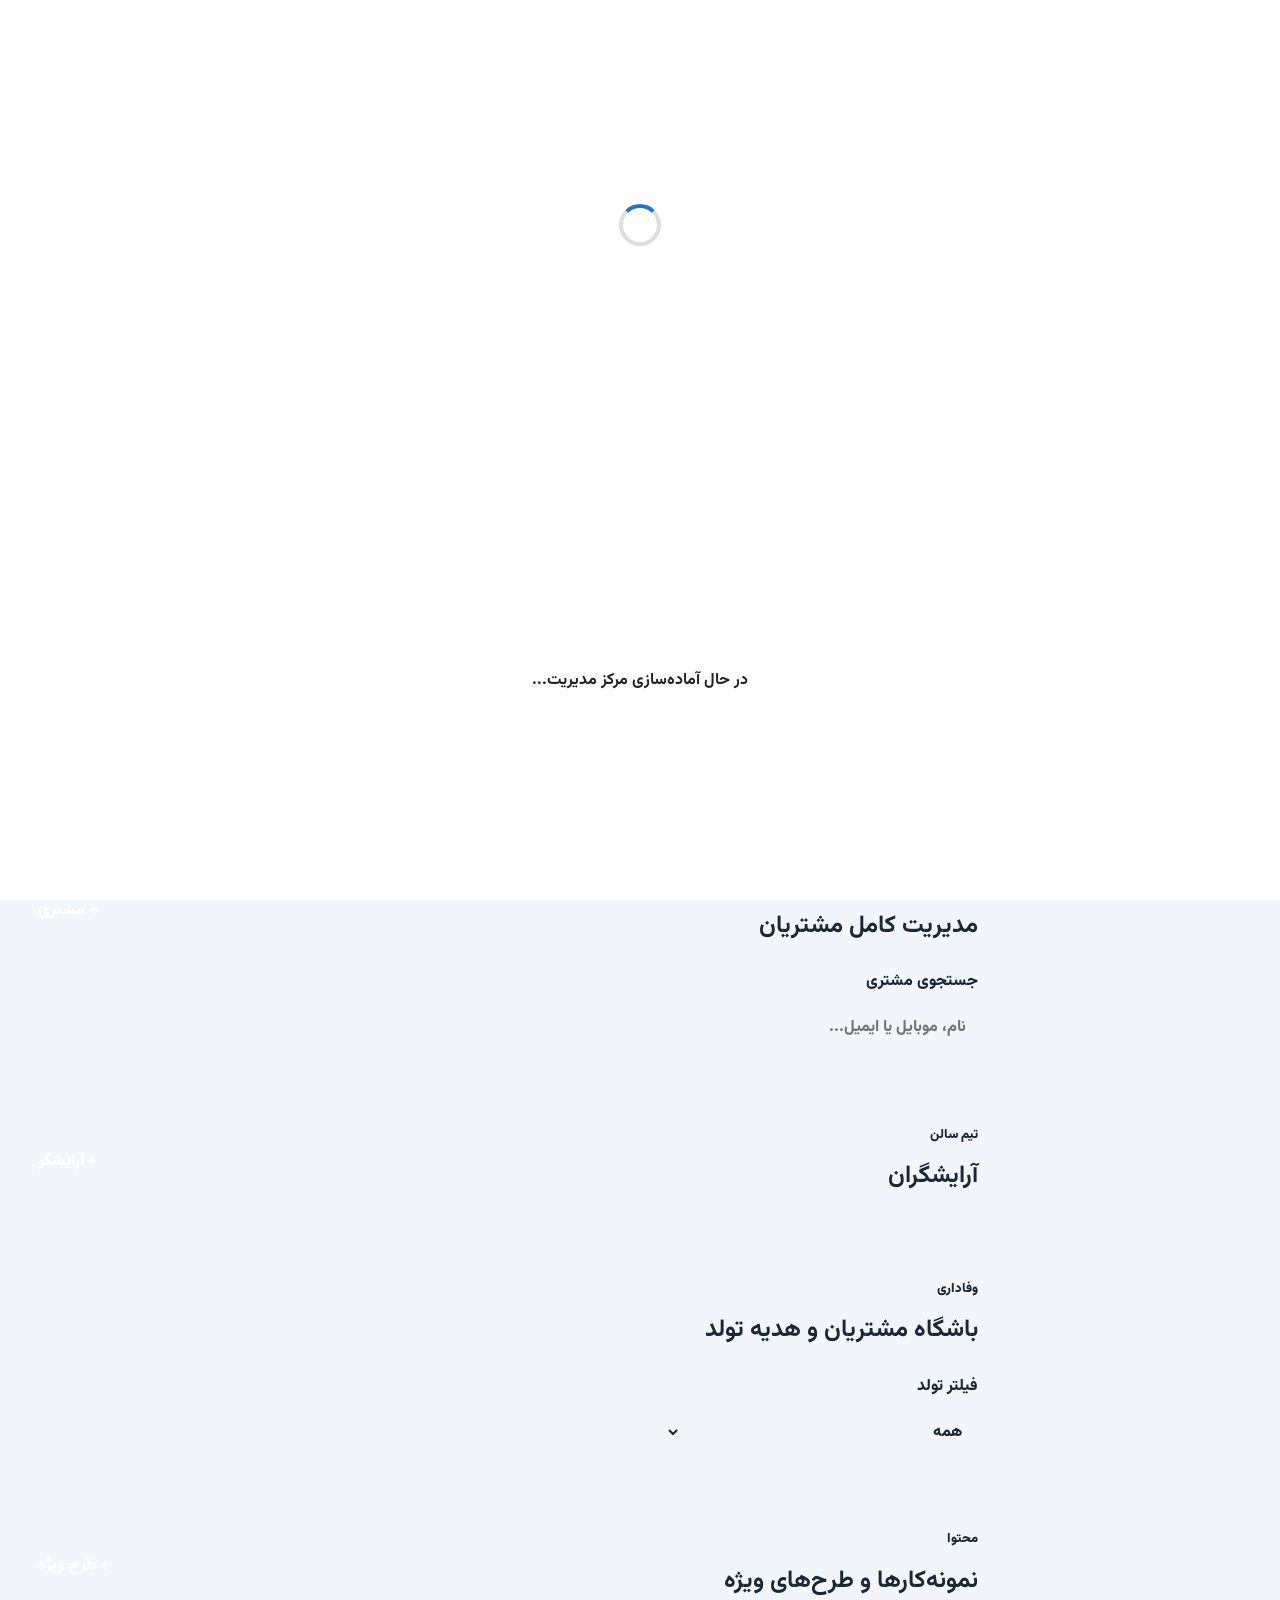
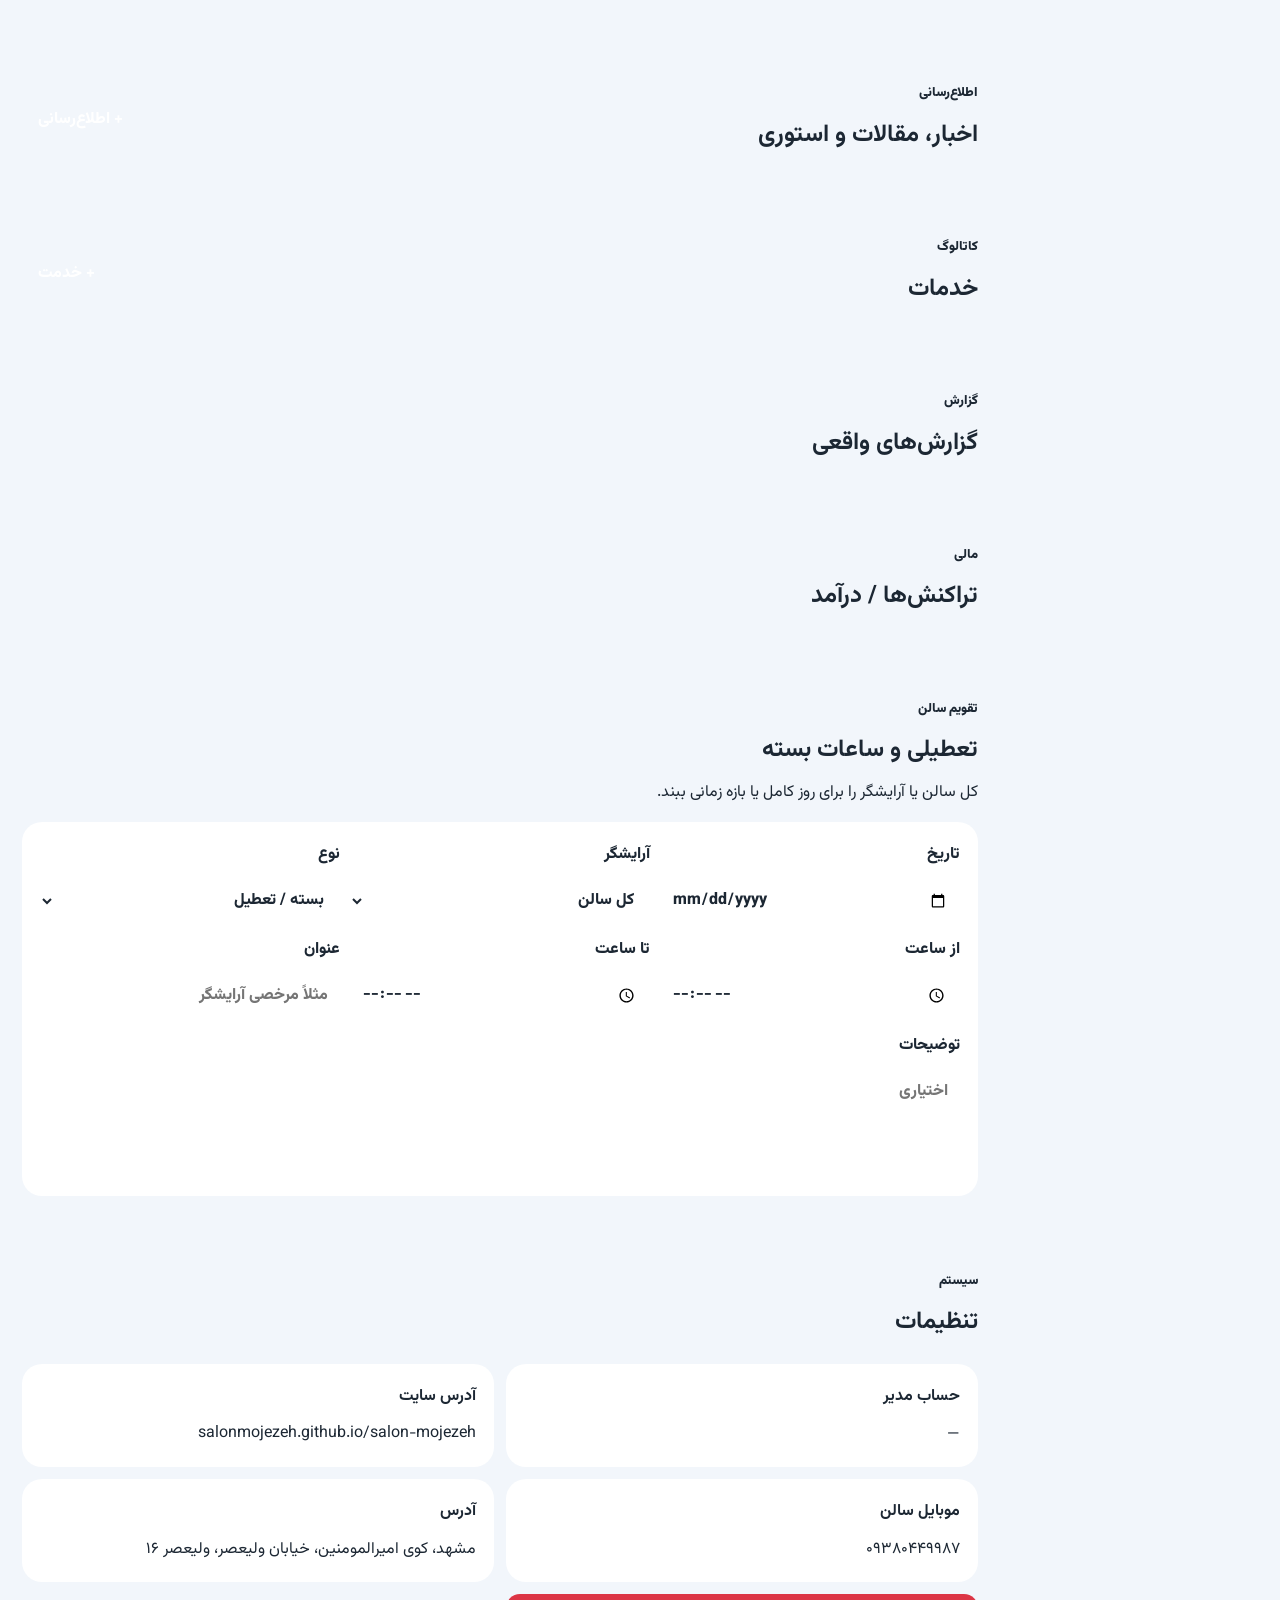
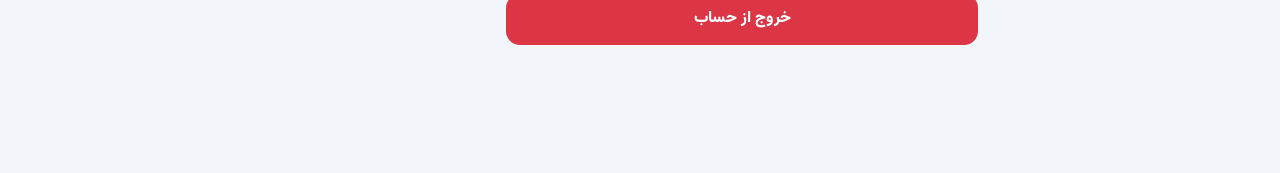
<file: admin.html>
<!doctype html>
<html lang="fa" dir="rtl">
<head>
<meta charset="utf-8"><meta name="viewport" content="width=device-width,initial-scale=1">
<title>مرکز مدیریت | سالن معجزه</title>
<link rel="preconnect" href="https://fonts.googleapis.com"><link rel="preconnect" href="https://fonts.gstatic.com" crossorigin>
<link href="https://fonts.googleapis.com/css2?family=Vazirmatn:wght@400;500;600;700;800&display=swap" rel="stylesheet">
<link rel="stylesheet" href="style.css"><link rel="stylesheet" href="admin.css">
</head>
<body>
<div id="adminLoader" class="admin-loader"><div class="spinner"></div><strong>در حال آماده‌سازی مرکز مدیریت...</strong></div>
<div id="adminOverlay" class="admin-overlay"></div>
<aside id="adminSidebar" class="admin-sidebar">
  <div class="sidebar-brand"><div class="brand-mark">م</div><div><strong>سالن معجزه</strong><span>استایل شما، معجزه ماست</span></div><button id="closeAdminSidebar" class="sidebar-close">×</button></div>
  <div class="admin-user"><div id="adminAvatar">م</div><div><strong id="adminName">مدیر سالن</strong><span id="adminRole">مدیر سالن</span></div></div>
  <nav>
    <button data-target="dashboard">⌂ <span>خانه</span></button><button data-target="reservationsSection">▣ <span>رزروها</span></button>
    <button data-target="customersSection">♙ <span>مشتریان</span></button><button data-target="barbersSection">✂ <span>آرایشگران</span></button>
    <button data-target="clubSection">★ <span>باشگاه مشتریان</span></button><button data-target="portfolioSection">▧ <span>نمونه‌کارها</span></button>
    <button data-target="newsSection">◈ <span>اخبار و مقالات</span></button><button data-target="servicesSection">✦ <span>خدمات</span></button>
    <button data-target="reportsSection">▤ <span>گزارش‌ها</span></button><button data-target="transactionsSection">₺ <span>تراکنش‌ها</span></button>
    <button data-target="availabilitySection">◷ <span>تعطیلی و ساعات بسته</span></button><button data-target="settingsSection">⚙ <span>تنظیمات</span></button>
  </nav>
</aside>
<header id="adminHeader" class="site-header admin-header">
  <button id="menuBtn" class="icon-btn" aria-label="منو">☰</button>
  <a href="profile.html" class="header-profile">◉</a>
  <div class="header-title"><strong>سالن معجزه</strong><small>استایل شما، معجزه ماست</small></div>
  <button id="themeToggle" class="icon-btn" aria-label="تغییر تم"><span id="themeIcon">☾</span></button>
</header>
<main class="admin-main">
<section id="dashboard" class="dashboard-section">
  <div class="page-head"><div><span class="eyebrow">مرکز مدیریت</span><h1>داشبورد سالن</h1><p id="todayLabel">—</p></div><div class="head-actions"><button id="adminRefresh" class="outline-btn">↻</button><button id="quickReservation" class="primary-btn">+ رزرو</button></div></div>
  <div class="global-tools"><div class="global-search"><span>⌕</span><input id="globalSearch" type="search" placeholder="جستجو در مشتری، رزرو، آرایشگر، خدمت و ساعت..." autocomplete="off"></div><div class="quick-story" data-target="newsSection"><b>📢</b><span>اطلاع‌رسانی</span><small id="noticePreview">استوری سالن</small></div><div class="quick-offer" data-target="portfolioSection"><b>🎁</b><span>طرح ویژه</span><small id="offerPreview">پیشنهاد ویژه</small></div></div>
  <div id="searchResults" class="search-results" hidden></div><div id="adminMessage" class="admin-message" hidden></div><div id="statsGrid" class="stats-grid"></div>
  <div class="dashboard-grid"><section class="card"><div class="card-head"><div><h2>رزروهای امروز</h2><p>جدول زمانی کامل آرایشگر</p></div><button data-target="reservationsSection" class="text-btn">مشاهده همه</button></div><div id="todayReservations" class="mini-list"></div></section><section class="card"><div class="card-head"><div><h2>تولدهای نزدیک</h2><p>هدیه باشگاه مشتریان</p></div><button data-target="clubSection" class="text-btn">باشگاه</button></div><div id="birthdayPreview" class="mini-list"></div></section></div>
  <div class="mobile-sections"><button class="colored-row purple" data-target="reservationsSection"><span>▣ رزروها</span><b>›</b></button><button class="colored-row green" data-target="customersSection"><span>♙ مشتریان</span><b>›</b></button><button class="colored-row violet" data-target="barbersSection"><span>✂ آرایشگران</span><b>›</b></button><button class="colored-row gold" data-target="clubSection"><span>★ باشگاه مشتریان</span><b>›</b></button><button class="colored-row cyan" data-target="availabilitySection"><span>◷ تعطیلی و ساعات بسته</span><b>›</b></button><button class="colored-row pink" data-target="servicesSection"><span>✦ خدمات</span><b>›</b></button><button class="colored-row teal" data-target="reportsSection"><span>▤ گزارش‌ها</span><b>›</b></button><button class="colored-row dark" data-target="settingsSection"><span>⚙ تنظیمات</span><b>›</b></button></div>
</section>
<section id="reservationsSection" class="panel-section"><div class="section-title"><div><span class="eyebrow">عملیات روزانه</span><h2>رزروها</h2></div><button id="newReservationBtn" class="primary-btn">+ ثبت رزرو</button></div>
  <div class="schedule-toolbar"><button id="prevDay" class="outline-btn">‹ روز قبل</button><div><strong id="scheduleDateLabel">—</strong><input id="scheduleDate" type="date"></div><button id="nextDay" class="outline-btn">روز بعد ›</button></div>
  <div class="filters"><label>آرایشگر<select id="reservationBarberFilter"><option value="">همه آرایشگران</option></select></label><label>وضعیت<select id="reservationStatusFilter"><option value="">همه</option><option value="reserved">رزرو شده</option><option value="completed">تکمیل شده</option><option value="cancelled">لغو شده</option><option value="no_show">عدم مراجعه</option></select></label><label>جستجو<input id="reservationSearch" type="search" placeholder="مشتری، موبایل، خدمت..."></label></div>
  <div id="daySchedule" class="day-schedule"></div><div id="reservationsList" class="reservation-grid"></div>
</section>
<section id="customersSection" class="panel-section"><div class="section-title"><div><span class="eyebrow">CRM</span><h2>مدیریت کامل مشتریان</h2></div><button id="addCustomerBtn" class="primary-btn">+ مشتری</button></div><div class="filters one"><label>جستجوی مشتری<input id="customerSearch" type="search" placeholder="نام، موبایل یا ایمیل..."></label></div><div id="customersList" class="customer-grid"></div></section>
<section id="barbersSection" class="panel-section"><div class="section-title"><div><span class="eyebrow">تیم سالن</span><h2>آرایشگران</h2></div><button id="addBarberBtn" class="primary-btn">+ آرایشگر</button></div><div id="barbersList" class="barber-grid"></div></section>
<section id="clubSection" class="panel-section"><div class="section-title"><div><span class="eyebrow">وفاداری</span><h2>باشگاه مشتریان و هدیه تولد</h2></div></div><div class="filters"><label>فیلتر تولد<select id="birthdayFilter"><option value="all">همه</option><option value="30">۳۰ روز آینده</option><option value="today">امروز</option></select></label></div><div id="clubList" class="club-grid"></div></section>
<section id="portfolioSection" class="panel-section"><div class="section-title"><div><span class="eyebrow">محتوا</span><h2>نمونه‌کارها و طرح‌های ویژه</h2></div><button id="addOfferBtn" class="primary-btn">+ طرح ویژه</button></div><div id="offersList" class="content-grid"></div></section>
<section id="newsSection" class="panel-section"><div class="section-title"><div><span class="eyebrow">اطلاع‌رسانی</span><h2>اخبار، مقالات و استوری</h2></div><button id="addNoticeBtn" class="primary-btn">+ اطلاع‌رسانی</button></div><div id="noticesList" class="content-grid"></div></section>
<section id="servicesSection" class="panel-section"><div class="section-title"><div><span class="eyebrow">کاتالوگ</span><h2>خدمات</h2></div><button id="addServiceBtn" class="primary-btn">+ خدمت</button></div><div id="servicesList" class="service-grid"></div></section>
<section id="reportsSection" class="panel-section"><div class="section-title"><div><span class="eyebrow">گزارش</span><h2>گزارش‌های واقعی</h2></div></div><div id="reportsGrid" class="reports-grid"></div></section>
<section id="transactionsSection" class="panel-section"><div class="section-title"><div><span class="eyebrow">مالی</span><h2>تراکنش‌ها / درآمد</h2></div></div><div id="transactionsGrid" class="reports-grid"></div></section>
<section id="availabilitySection" class="panel-section"><div class="section-title"><div><span class="eyebrow">تقویم سالن</span><h2>تعطیلی و ساعات بسته</h2><p>کل سالن یا آرایشگر را برای روز کامل یا بازه زمانی ببند.</p></div></div><form id="availabilityForm" class="availability-form card"><input id="availabilityEditId" type="hidden"><div class="form-grid"><label>تاریخ<input id="blockDate" type="date" required></label><label>آرایشگر<select id="blockBarber"><option value="">کل سالن</option></select></label><label>نوع<select id="blockType"><option value="closed">بسته / تعطیل</option><option value="busy">مشغول</option><option value="holiday">تعطیلی مناسبتی</option><option value="leave">مرخصی</option></select></label><label>از ساعت<input id="blockStart" type="time"></label><label>تا ساعت<input id="blockEnd" type="time"></label><label>عنوان<input id="blockTitle" type="text" placeholder="مثلاً مرخصی آرایشگر"></label></div><label>توضیحات<input id="blockReason" type="text" placeholder="اختیاری"></label><div class="form-actions"><button class="primary-btn" type="submit">ذخیره بازه</button><button id="cancelBlockEdit" class="outline-btn" type="button" hidden>لغو ویرایش</button></div><div id="availabilityMessage" class="admin-message" hidden></div></form><div id="availabilityList" class="availability-grid"></div></section>
<section id="settingsSection" class="panel-section"><div class="section-title"><div><span class="eyebrow">سیستم</span><h2>تنظیمات</h2></div></div><div class="settings-grid"><div class="setting-card"><strong>حساب مدیر</strong><span id="settingsEmail">—</span></div><div class="setting-card"><strong>آدرس سایت</strong><span>salonmojezeh.github.io/salon-mojezeh</span></div><div class="setting-card"><strong>موبایل سالن</strong><span>۰۹۳۸۰۴۴۹۹۸۷</span></div><div class="setting-card"><strong>آدرس</strong><span>مشهد، کوی امیرالمومنین، خیابان ولیعصر، ولیعصر ۱۶</span></div><button id="adminLogout" class="logout-setting">خروج از حساب</button></div></section>
</main>
<nav class="mobile-bottom-nav"><button data-target="reservationsSection"><span>▣</span>عملیات</button><button data-target="reportsSection"><span>▤</span>گزارش‌ها</button><button id="mobileQuickAdd" class="fab">+</button><button data-target="dashboard"><span>⌂</span>خانه</button><button data-target="settingsSection"><span>⚙</span>تنظیمات</button></nav>
<div id="modal" class="modal" hidden><div class="modal-card"><button class="modal-close" data-close-modal>×</button><div id="modalBody"></div></div></div>
<script type="module" src="script.js"></script><script type="module" src="admin.js"></script>
</body></html>
</file>
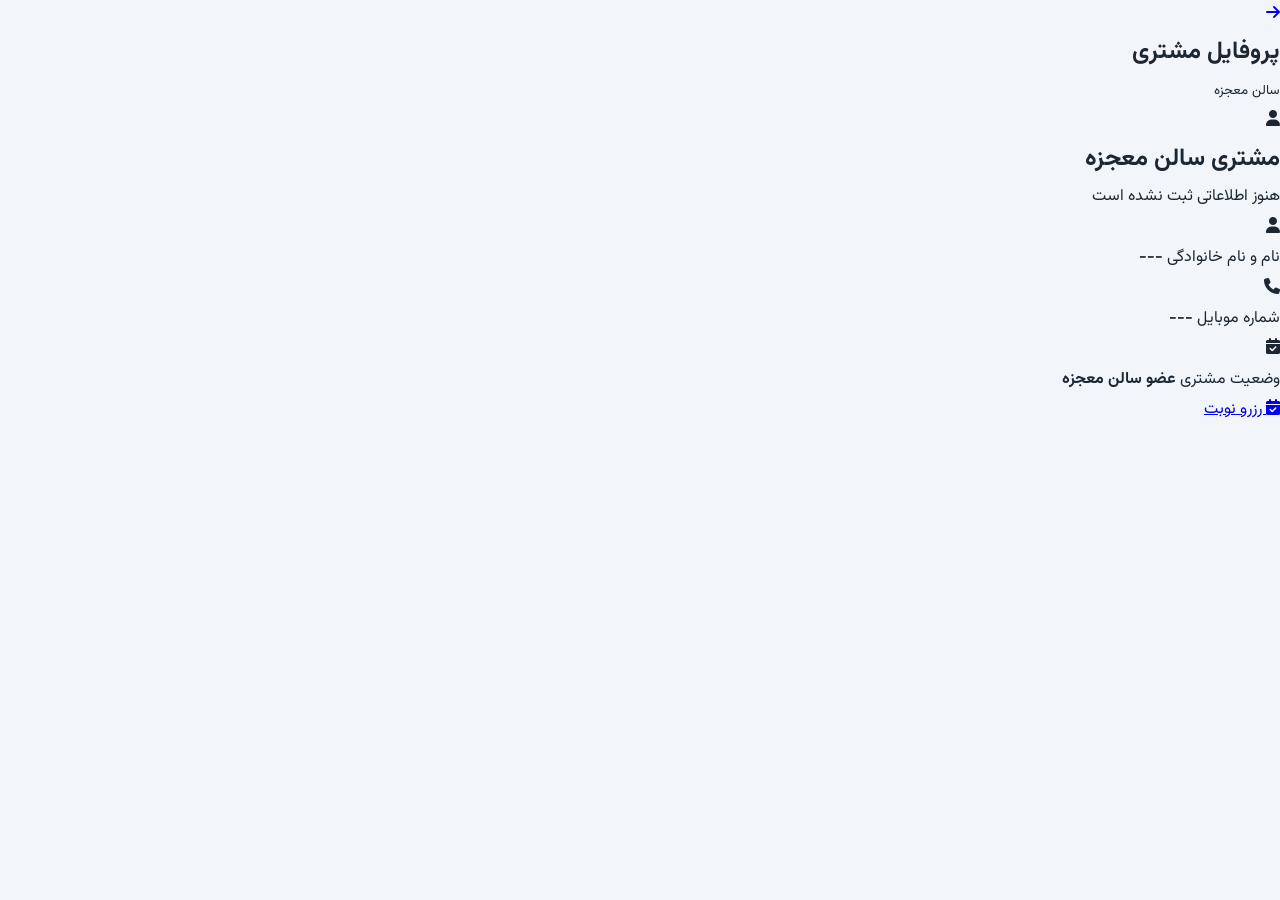
<file: customer.html>
<!DOCTYPE html>
<html lang="fa" dir="rtl">

<head>
    <meta charset="UTF-8">
    <meta name="viewport" content="width=device-width, initial-scale=1.0">

    <title>پروفایل مشتری | سالن معجزه</title>

    <link rel="stylesheet" href="style.css">

    <link rel="stylesheet"
          href="https://fonts.googleapis.com/css2?family=Vazirmatn:wght@300;400;500;600;700;800&display=swap">

    <link rel="stylesheet"
          href="https://cdnjs.cloudflare.com/ajax/libs/font-awesome/6.5.2/css/all.min.css">
</head>

<body>

<header id="header">

    <a href="index.html" class="profile-back">
        <i class="fa-solid fa-arrow-right"></i>
    </a>

    <div class="logo-box">
        <div>
            <h2>پروفایل مشتری</h2>
            <small>سالن معجزه</small>
        </div>
    </div>

</header>


<main class="customer-page">

    <section class="customer-profile-card">

        <div class="customer-avatar">
            <i class="fa-solid fa-user"></i>
        </div>

        <h1 id="customerName">
            مشتری سالن معجزه
        </h1>

        <p id="customerPhone">
            هنوز اطلاعاتی ثبت نشده است
        </p>

        <div class="customer-info">

            <div class="customer-info-item">
                <i class="fa-solid fa-user"></i>

                <div>
                    <span>نام و نام خانوادگی</span>
                    <strong id="customerFullName">---</strong>
                </div>
            </div>


            <div class="customer-info-item">
                <i class="fa-solid fa-phone"></i>

                <div>
                    <span>شماره موبایل</span>
                    <strong id="customerPhoneInfo">---</strong>
                </div>
            </div>


            <div class="customer-info-item">
                <i class="fa-solid fa-calendar-check"></i>

                <div>
                    <span>وضعیت مشتری</span>
                    <strong>عضو سالن معجزه</strong>
                </div>
            </div>

        </div>

        <a href="reserve.html" class="primary-btn">
            <i class="fa-solid fa-calendar-check"></i>
            رزرو نوبت
        </a>

    </section>

</main>


<script type="module">

import {
    getCustomer
} from "./supabase.js";


const customerName =
    document.getElementById("customerName");

const customerPhone =
    document.getElementById("customerPhone");

const customerFullName =
    document.getElementById("customerFullName");

const customerPhoneInfo =
    document.getElementById("customerPhoneInfo");


const phone =
    localStorage.getItem("customerPhone");


if (!phone) {

    customerName.textContent =
        "پروفایل شما";

    customerPhone.textContent =
        "هنوز شماره موبایل ثبت نشده است.";

} else {

    try {

        const customer =
            await getCustomer(phone);


        if (customer) {

            const fullName =
                `${customer.first_name || ""} ${customer.last_name || ""}`.trim();


            customerName.textContent =
                fullName || "مشتری سالن معجزه";

            customerPhone.textContent =
                phone;

            customerFullName.textContent =
                fullName || "---";

            customerPhoneInfo.textContent =
                phone;

        } else {

            customerName.textContent =
                "مشتری سالن معجزه";

            customerPhone.textContent =
                phone;

            customerFullName.textContent =
                "---";

            customerPhoneInfo.textContent =
                phone;

        }

    } catch (error) {

        console.error(
            "Customer profile error:",
            error
        );

        customerName.textContent =
            "خطا در دریافت اطلاعات";

    }

}

</script>

</body>
</html>
</file>
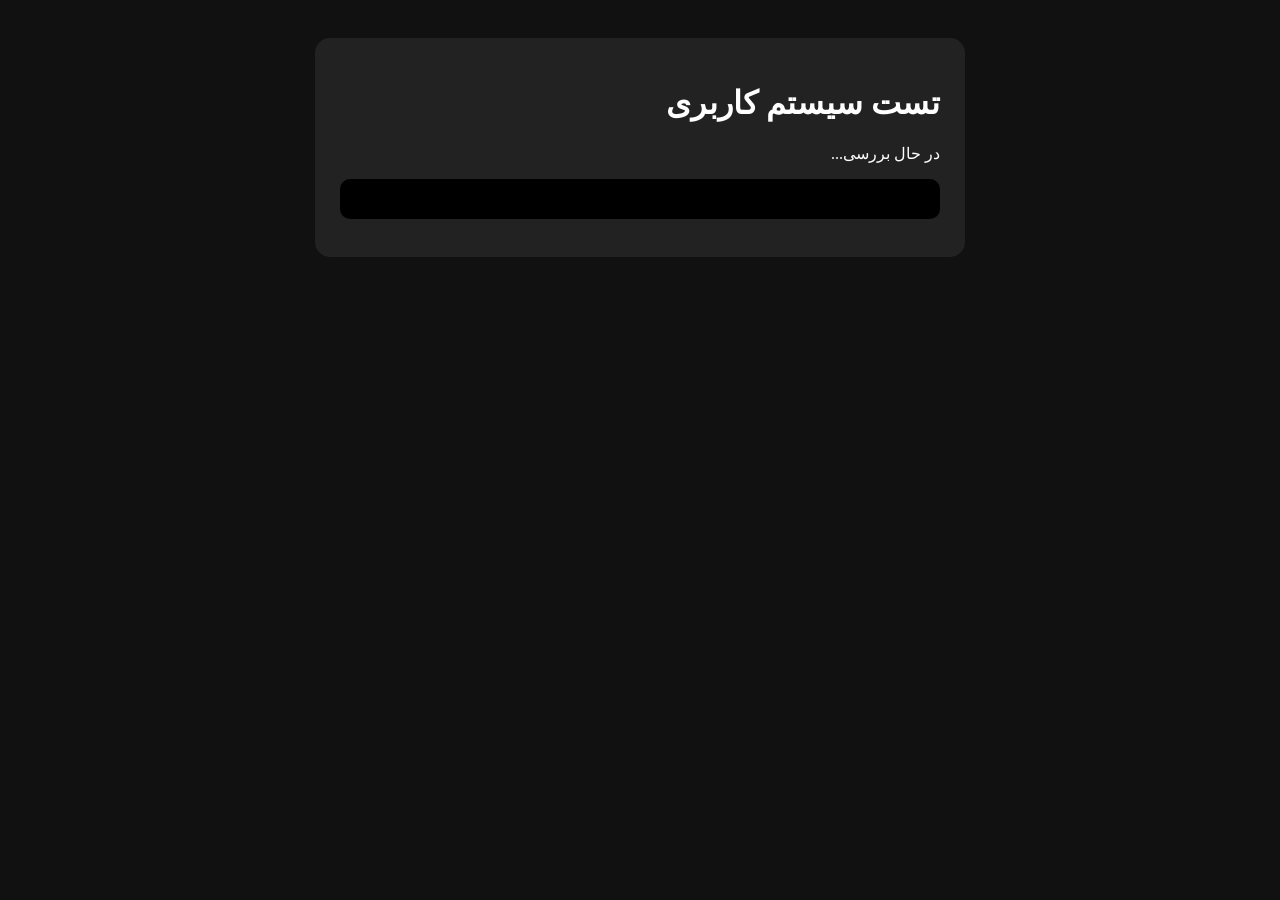
<file: profile-test.html>
<!DOCTYPE html>

<html lang="fa" dir="rtl">

<head>

<meta charset="UTF-8">

<meta name="viewport"
content="width=device-width, initial-scale=1.0">

<title>تست پروفایل</title>

<style>

body{

font-family:Tahoma;

background:#111;

color:white;

padding:30px;

}

.box{

background:#222;

padding:25px;

border-radius:15px;

max-width:600px;

margin:auto;

}

pre{

background:#000;

padding:20px;

border-radius:10px;

overflow:auto;

color:#00ff88;

}

</style>

</head>


<body>


<div class="box">

<h1>تست سیستم کاربری</h1>

<p id="status">

در حال بررسی...

</p>

<pre id="result"></pre>

</div>


<script type="module">

import {

getCurrentUser,

getCurrentUserProfile,

getCurrentBarber

} from "./supabase.js";


const status =
document.getElementById("status");

const result =
document.getElementById("result");


try{


const user =
await getCurrentUser();


if(!user){

status.innerText =
"هیچ کاربری وارد نشده است.";

result.innerText =
"ابتدا باید وارد حساب شوید.";

}

else{


const profile =
await getCurrentUserProfile();


const barber =
await getCurrentBarber();


status.innerText =
"کاربر با موفقیت شناسایی شد.";


result.innerText =
JSON.stringify({

user,

profile,

barber

},null,2);


}


}


catch(error){

console.error(error);

status.innerText =
"خطا در دریافت اطلاعات";

result.innerText =
error.message;

}


</script>


</body>

</html>
</file>
<file: style.css>
/* ===== style.css — صفحه اصلی سالن معجزه ===== */
* { box-sizing: border-box; margin: 0; padding: 0; }
:root {
  --p: #1976d2; --p2: #1565c0; --gold: #d4af37;
  --bg: #f2f6fb; --card: #ffffff; --txt: #1c2733; --sub: #6b7a8c; --line: #e3eaf2;
}
body.dark {
  --p: #d4af37; --p2: #b8962e;
  --bg: #141a22; --card: #1d2530; --txt: #eef3f8; --sub: #9db0c3; --line: #2b3542;
}
body { font-family: Vazirmatn, Tahoma, sans-serif; background: var(--bg); color: var(--txt); line-height: 1.9; }

.topbar { position: sticky; top: 0; z-index: 40; display: flex; align-items: center; gap: 14px;
  background: var(--card); border-bottom: 1px solid var(--line); padding: 10px 16px; }
.brand { font-weight: 800; color: var(--p); font-size: 18px; }
.nav { display: flex; gap: 14px; flex: 1; }
.nav a { color: var(--txt); text-decoration: none; font-size: 14px; }
.nav a:hover { color: var(--p); }
.actions { display: flex; gap: 8px; align-items: center; }
.iconbtn { background: none; border: none; font-size: 20px; cursor: pointer; color: var(--txt); }

.btn { padding: 10px 20px; border-radius: 12px; border: 1px solid var(--line); background: var(--card);
  color: var(--txt); text-decoration: none; cursor: pointer; font-family: inherit; font-size: 14px; display: inline-block; }
.btn.main { background: var(--p); color: #fff; border-color: var(--p); }
body.dark .btn.main { color: #141a22; }
.btn.small { padding: 7px 14px; font-size: 13px; }
.btnrow { display: flex; gap: 10px; flex-wrap: wrap; }
.btnrow.center { justify-content: center; }

.hero { text-align: center; padding: 70px 16px 50px; }
.hero h1 { font-size: 32px; margin-bottom: 10px; }
.hero .gold { color: var(--gold); }
.hero p { color: var(--sub); margin-bottom: 22px; }

.sec { max-width: 1000px; margin: 0 auto; padding: 40px 16px; }
.sec.alt { background: var(--card); }
.sec h2 { text-align: center; color: var(--p); margin-bottom: 24px; font-size: 24px; }

.grid { display: grid; grid-template-columns: repeat(auto-fill, minmax(230px, 1fr)); gap: 14px; }
.cardbox { background: var(--bg); border: 1px solid var(--line); border-radius: 14px; padding: 16px; text-align: center; }
.cardbox h3 { font-size: 16px; margin-bottom: 6px; color: var(--p); }
.cardbox p { font-size: 13px; color: var(--sub); }
.cardbox .price { display: inline-block; margin-top: 8px; font-weight: 700; color: var(--gold); }
.cardbox .img { width: 100%; height: 120px; object-fit: cover; border-radius: 10px; margin-bottom: 10px; }

.contact-card { background: var(--card); border: 1px solid var(--line); border-radius: 14px; padding: 20px; max-width: 480px; margin: 0 auto; text-align: center; }
.contact-card a { color: var(--p); text-decoration: none; }

.footer { text-align: center; color: var(--sub); font-size: 13px; padding: 24px; border-top: 1px solid var(--line); margin-top: 20px; }

@media (max-width: 640px) {
  .nav { display: none; }
  .hero h1 { font-size: 24px; }
}
</file>
<file: admin.css>
:root{--admin-max:1280px}.admin-loader{position:fixed;inset:0;z-index:9999;display:grid;place-items:center;gap:12px;background:var(--background,#fff);color:var(--text,#202124);font-family:inherit}.admin-loader.hidden{display:none}.spinner{width:42px;height:42px;border:4px solid var(--border,#ddd);border-top-color:var(--primary,#1976d2);border-radius:50%;animation:sp .7s linear infinite}.admin-overlay{display:none;position:fixed;inset:0;background:#0008;z-index:90}.admin-sidebar{position:fixed;z-index:100;top:0;right:0;bottom:0;width:280px;background:var(--card);border-left:1px solid var(--border);box-shadow:var(--shadow);padding:18px 14px;overflow:auto}.sidebar-brand{display:flex;align-items:center;gap:10px;padding:8px 4px 20px;position:relative}.brand-mark{width:44px;height:44px;border-radius:14px;background:var(--primary);color:#fff;display:grid;place-items:center;font-weight:900;font-size:20px}.sidebar-brand strong,.sidebar-brand span{display:block}.sidebar-brand span{color:var(--text-light);font-size:11px;margin-top:3px}.sidebar-close{display:none}.admin-user{display:flex;gap:10px;align-items:center;padding:12px;background:var(--surface);border:1px solid var(--border);border-radius:18px;margin-bottom:14px}.admin-user>div:first-child{width:44px;height:44px;border-radius:14px;background:var(--primary);color:#fff;display:grid;place-items:center;font-weight:900}.admin-user strong,.admin-user span{display:block}.admin-user span{color:var(--text-light);font-size:12px;margin-top:3px}.admin-sidebar nav{display:grid;gap:6px}.admin-sidebar nav button{border:0;background:transparent;color:var(--secondary);padding:13px 12px;border-radius:13px;text-align:right;font:inherit;font-weight:800;cursor:pointer}.admin-sidebar nav button:hover{background:var(--surface);color:var(--primary)}.admin-main{margin-right:280px;max-width:calc(100% - 280px);padding:100px 22px 100px;min-height:100vh}.admin-header{position:fixed!important;top:0;right:280px;left:0;z-index:80}.page-head,.section-title,.card-head,.section-toolbar,.reservation-top,.card-row{display:flex;justify-content:space-between;align-items:center;gap:12px}.page-head h1,.section-title h2{margin:4px 0;color:var(--secondary)}.page-head p,.section-title p{margin:0;color:var(--text-light)}.eyebrow{color:var(--primary);font-weight:900;font-size:13px}.head-actions{display:flex;gap:8px}.primary-btn,.outline-btn,.logout-setting,.mini-btn{border-radius:14px;padding:10px 16px;font:inherit;font-weight:800;cursor:pointer}.primary-btn{border:0;background:var(--primary);color:#fff}.outline-btn{border:1px solid var(--border);background:var(--surface);color:var(--secondary)}.global-tools{display:grid;grid-template-columns:1fr 130px 130px;gap:10px;margin:20px 0 12px}.global-search{display:flex;align-items:center;gap:10px;background:var(--card);border:1px solid var(--border);border-radius:18px;padding:0 15px;box-shadow:var(--shadow)}.global-search input{height:52px;border:0;outline:0;background:transparent;color:var(--text);font:inherit;width:100%}.quick-story,.quick-offer{background:var(--card);border:1px solid var(--border);border-radius:18px;padding:8px;display:flex;flex-direction:column;justify-content:center;cursor:pointer;box-shadow:var(--shadow);min-height:68px}.quick-story b,.quick-offer b{font-size:18px}.quick-story small,.quick-offer small{color:var(--text-light);overflow:hidden;text-overflow:ellipsis;white-space:nowrap}.search-results{position:relative;z-index:10;background:var(--card);border:1px solid var(--border);border-radius:16px;box-shadow:var(--shadow);padding:8px;margin-bottom:12px}.search-results a{display:block;padding:11px;border-radius:10px;color:var(--secondary);text-decoration:none}.search-results a:hover{background:var(--surface)}.stats-grid{display:grid;grid-template-columns:repeat(5,1fr);gap:10px;margin:12px 0 18px}.stat-card,.card,.setting-card,.report-card,.customer-card,.barber-card,.club-card,.service-card,.availability-card,.reservation-card,.content-card{background:var(--card);border:1px solid var(--border);border-radius:20px;box-shadow:var(--shadow)}.stat-card{padding:17px}.stat-card span{display:block;color:var(--text-light);font-size:13px}.stat-card strong{display:block;color:var(--secondary);font-size:27px;margin-top:6px}.dashboard-grid{display:grid;grid-template-columns:1fr 1fr;gap:14px}.card{padding:18px}.card-head h2{margin:0;color:var(--secondary)}.card-head p{margin:4px 0;color:var(--text-light);font-size:12px}.text-btn{border:0;background:none;color:var(--primary);font:inherit;font-weight:800;cursor:pointer}.mini-list{display:grid;gap:7px;margin-top:12px}.mini-item{display:flex;justify-content:space-between;gap:10px;padding:11px;border-radius:12px;background:var(--surface);color:var(--secondary)}.mini-item span{color:var(--text-light)}.mobile-sections{display:none}.panel-section{padding:28px 0}.section-title{margin-bottom:14px}.filters{display:grid;grid-template-columns:repeat(3,1fr);gap:10px;margin:12px 0}.filters.one{grid-template-columns:1fr}.filters label,.availability-form label{display:grid;gap:6px;font-weight:800;color:var(--secondary)}.filters input,.filters select,.availability-form input,.availability-form select{height:48px;border:1px solid var(--border);border-radius:13px;background:var(--surface);color:var(--text);padding:0 12px;font:inherit;outline:none}.schedule-toolbar{display:flex;align-items:center;justify-content:space-between;background:var(--card);border:1px solid var(--border);border-radius:18px;padding:10px;margin-bottom:12px;box-shadow:var(--shadow)}.schedule-toolbar>div{display:flex;align-items:center;gap:8px}.schedule-toolbar input{position:absolute;opacity:.01;width:1px;height:1px}.day-schedule{display:grid;gap:7px;margin-bottom:14px}.slot-row{display:grid;grid-template-columns:95px 1fr;gap:8px;align-items:stretch}.slot-time{padding:14px 10px;background:var(--surface);border:1px solid var(--border);border-radius:13px;font-weight:900;color:var(--secondary);text-align:center}.slot-body{padding:11px 13px;border:1px solid var(--border);border-radius:13px;background:var(--card);min-height:46px}.slot-body.free{color:#17833c}.slot-body.blocked{background:#fff1f2;color:#a11}.slot-body.booked{background:#eef5ff;color:#1554a5}.slot-body strong,.slot-body span{display:block}.slot-body span{color:var(--text-light);font-size:12px;margin-top:3px}.reservation-grid,.customer-grid,.barber-grid,.club-grid,.service-grid,.availability-grid,.content-grid{display:grid;grid-template-columns:repeat(2,minmax(0,1fr));gap:12px}.reservation-card,.customer-card,.barber-card,.club-card,.service-card,.availability-card,.content-card{padding:16px}.reservation-top h3,.customer-card h3,.barber-card h3,.club-card h3,.service-card h3,.content-card h3{margin:0;color:var(--secondary)}.muted{color:var(--text-light);font-size:13px;line-height:1.8}.status,.tag{display:inline-flex;padding:5px 10px;border-radius:999px;background:var(--surface);font-size:12px;font-weight:900}.status.reserved{color:#1457aa}.status.completed{color:#17833c}.status.cancelled,.status.no_show{color:#b42318}.reservation-actions,.block-actions,.club-actions{display:flex;gap:7px;flex-wrap:wrap;margin-top:10px}.mini-btn{border:1px solid var(--border);background:var(--surface);color:var(--secondary)}.mini-btn.success{color:#17833c}.mini-btn.danger{color:#b42318}.mini-btn.info{color:#1759a8}.form-grid{display:grid;grid-template-columns:repeat(3,1fr);gap:10px}.availability-form{display:grid;gap:12px;margin-bottom:14px}.form-actions{display:flex;gap:8px}.availability-card .block-type{color:var(--primary)}.reports-grid{display:grid;grid-template-columns:repeat(4,1fr);gap:12px}.report-card{padding:20px}.report-card span,.report-card strong{display:block}.report-card span{color:var(--text-light)}.report-card strong{font-size:25px;color:var(--secondary);margin-top:8px}.settings-grid{display:grid;grid-template-columns:repeat(2,1fr);gap:12px}.setting-card{padding:18px}.setting-card strong,.setting-card span{display:block}.setting-card span{color:var(--text-light);margin-top:8px;line-height:1.8;word-break:break-word}.logout-setting{background:#dc3545;color:#fff;border:0}.mobile-bottom-nav{display:none}.modal{position:fixed;inset:0;background:#0008;z-index:500;display:grid;place-items:center;padding:15px}.modal[hidden]{display:none}.modal-card{width:min(700px,100%);max-height:90vh;overflow:auto;background:var(--card);color:var(--text);border-radius:24px;padding:22px;position:relative;box-shadow:0 20px 70px #0005}.modal-close{position:absolute;top:10px;left:10px;border:0;background:var(--surface);border-radius:50%;width:38px;height:38px;font-size:25px;cursor:pointer;color:var(--secondary)}.modal-card h2{color:var(--secondary)}.modal-form{display:grid;gap:12px}.modal-form label{display:grid;gap:6px;font-weight:800}.modal-form input,.modal-form select,.modal-form textarea{border:1px solid var(--border);background:var(--surface);color:var(--text);border-radius:12px;padding:11px;font:inherit}.modal-form textarea{min-height:100px;resize:vertical}.admin-message{padding:11px 14px;border-radius:12px;margin:10px 0;background:#fee2e2;color:#991b1b}.admin-message.success{background:#dcfce7;color:#166534}.admin-message[hidden]{display:none}.empty{padding:20px;text-align:center;color:var(--text-light);background:var(--surface);border-radius:14px}.admin-sidebar .sidebar-close{background:transparent;border:0;color:var(--secondary);font-size:25px}.content-card p{color:var(--text-light);line-height:1.8}.content-card button{margin-top:8px}@keyframes sp{to{transform:rotate(360deg)}}
@media(max-width:900px){.admin-sidebar{transform:translateX(105%);transition:.25s}.admin-sidebar.mobile-open{transform:none}.admin-overlay.active{display:block}.admin-sidebar .sidebar-close{display:block;position:absolute;left:10px;top:10px}.admin-main{margin-right:0;max-width:none;padding:88px 12px 90px}.admin-header{right:0!important}.stats-grid{grid-template-columns:repeat(2,1fr)}.dashboard-grid{grid-template-columns:1fr}.reservation-grid,.customer-grid,.barber-grid,.club-grid,.service-grid,.availability-grid,.content-grid{grid-template-columns:1fr}.reports-grid,.settings-grid{grid-template-columns:1fr 1fr}.filters,.form-grid{grid-template-columns:1fr}.mobile-bottom-nav{display:grid;position:fixed;bottom:0;right:0;left:0;z-index:120;grid-template-columns:1fr 1fr 1fr 1fr 1fr;background:var(--card);border-top:1px solid var(--border);padding:7px 6px calc(7px + env(safe-area-inset-bottom));box-shadow:0 -8px 25px #0002}.mobile-bottom-nav button{border:0;background:transparent;color:var(--secondary);font:inherit;font-size:11px;font-weight:800;display:grid;place-items:center;gap:2px}.mobile-bottom-nav .fab{width:58px;height:58px;margin:-25px auto 0;border-radius:50%;background:var(--primary);color:#fff;font-size:32px;box-shadow:0 8px 25px #0004}.mobile-sections{display:grid;gap:10px;margin-top:15px}.colored-row{border:0;border-radius:18px;min-height:66px;padding:0 20px;color:#fff;font:inherit;font-size:19px;font-weight:900;display:flex;justify-content:space-between;align-items:center;cursor:pointer}.colored-row.purple{background:#6d2a89}.colored-row.green{background:#11913b}.colored-row.violet{background:#5b2a7d}.colored-row.gold{background:#b08b32}.colored-row.cyan{background:#159aaa}.colored-row.pink{background:#ad4c79}.colored-row.teal{background:#167b80}.colored-row.dark{background:#27313f}.global-tools{grid-template-columns:1fr 72px 72px}.quick-story span,.quick-offer span{font-size:11px}.quick-story small,.quick-offer small{display:none}.page-head{align-items:flex-start}.head-actions .outline-btn{width:44px;padding:0}.slot-row{grid-template-columns:70px 1fr}.schedule-toolbar{font-size:13px}}
</file>
